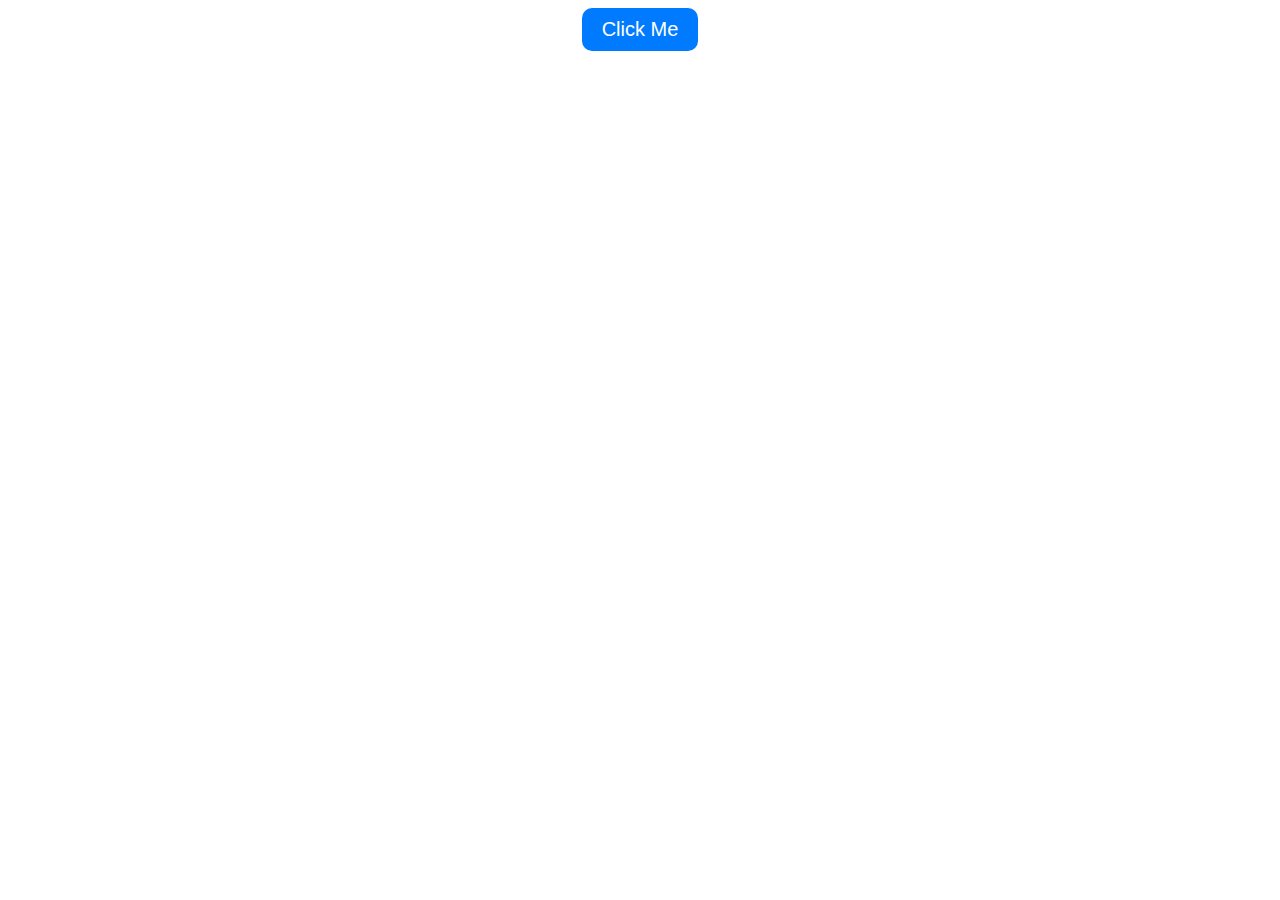
<file: media-query.html>
<!DOCTYPE html>
<html lang="en">

<head>
    <meta charset="UTF-8">
    <meta name="viewport" content="width=device-width, initial-scale=1.0">
    <title>Document</title>
    <link rel="stylesheet" href="https://cdnjs.cloudflare.com/ajax/libs/font-awesome/6.4.0/css/all.min.css"
        integrity="sha512-iecdLmaskl7CVkqkXNQ/ZH/XLlvWZOJyj7Yy7tcenmpD1ypASozpmT/E0iPtmFIB46ZmdtAc9eNBvH0H/ZpiBw=="
        crossorigin="anonymous" referrerpolicy="no-referrer" />
    <link rel="stylesheet" href="./media.css">
</head>

<body>

    <button class="btn btn--large">Click Me</button>

</body>

</html>
</file>
<file: media.css>
body {
    display: flex;
    justify-content: center;
}
.btn {
    display: inline-block;
    padding: 10px 20px;
    font-size: 16px;
    background-color: #007bff;
    color: white;
    border: none;
    border-radius: 10px;
    cursor: pointer;
}

.btn--large {
    font-size: 20px;
}

@media screen and (max-width: 968px){
    .btn--large {
        background-color: #0f8385;
        color: aliceblue;
    }
}

@media screen and (max-width: 700px){
    .btn--large {
        background-color: #2fa02f;
        color: aliceblue;
    }
}

@media screen and (min-width: 540px) and (max-width: 640px){
    .btn--large {
        font-size: 12px;
    }
}

@media print {
    .btn--large {
        background-color: #cccccc;
        color: gray;
    }
}
</file>
